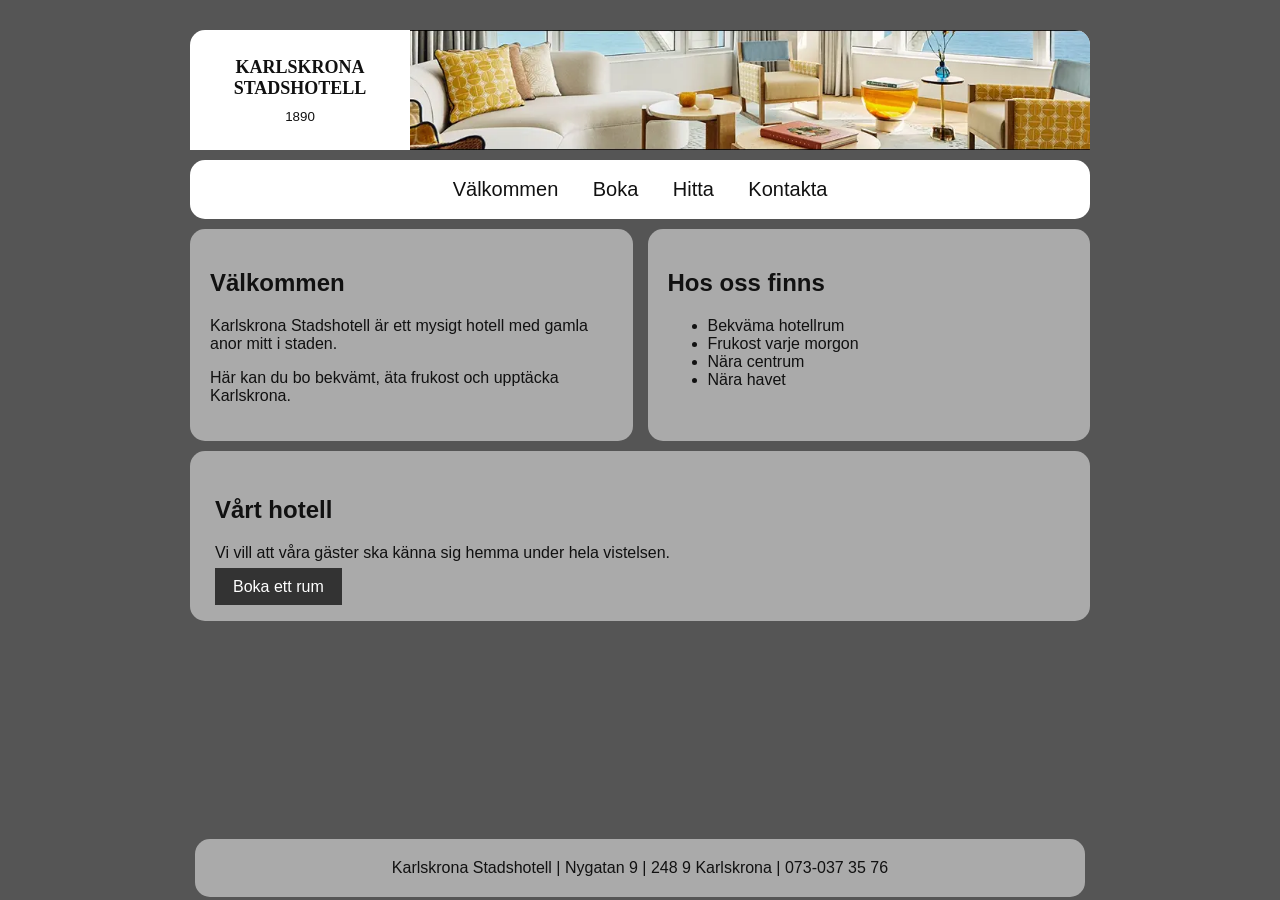
<file: index.html>
<!DOCTYPE html>
<html lang="sv">

<head>
  <meta charset="UTF-8">
  <meta name="viewport" content="width=device-width, initial-scale=1">
  <meta name="description" content="Välkommen till Karlskrona Stadshotell.">
  <title>Karlskrona Stadshotell - Välkommen</title>
  <link rel="stylesheet" href="css/style.css">
  <script src="js/script.js" defer></script>
</head>

<body>

  <header>
    <div class="top">
      <div class="logo">
        <strong>KARLSKRONA<br>STADSHOTELL</strong>
        <small>1890</small>
      </div>
      <img src="images/hotell.webp" alt="Karlskrona Stadshotell">

    </div>
    <nav>
      <a href="index.html">Välkommen</a>
      <a href="boka.html">Boka</a>
      <a href="hitta.html">Hitta</a>
      <a href="kontakta.html">Kontakta</a>
    </nav>
  </header>

  <main>

    <section class="cards">
      <div>
        <h1>Välkommen</h1>
        <p>Karlskrona Stadshotell är ett mysigt hotell med gamla anor mitt i staden.</p>
        <p>Här kan du bo bekvämt, äta frukost och upptäcka Karlskrona.</p>
      </div>
      <div>
        <h2>Hos oss finns</h2>
        <ul>
          <li>Bekväma hotellrum</li>
          <li>Frukost varje morgon</li>
          <li>Nära centrum</li>
          <li>Nära havet</li>
        </ul>
      </div>
    </section>
    <section>
      <h2>Vårt hotell</h2>
      <p>Vi vill att våra gäster ska känna sig hemma under hela vistelsen.</p>
      <a class="button" href="boka.html">Boka ett rum</a>
    </section>

  </main>

  <footer>
    Karlskrona Stadshotell | Nygatan 9 | 248 9 Karlskrona | 073-037 35 76
  </footer>

</body>

</html>
</file>
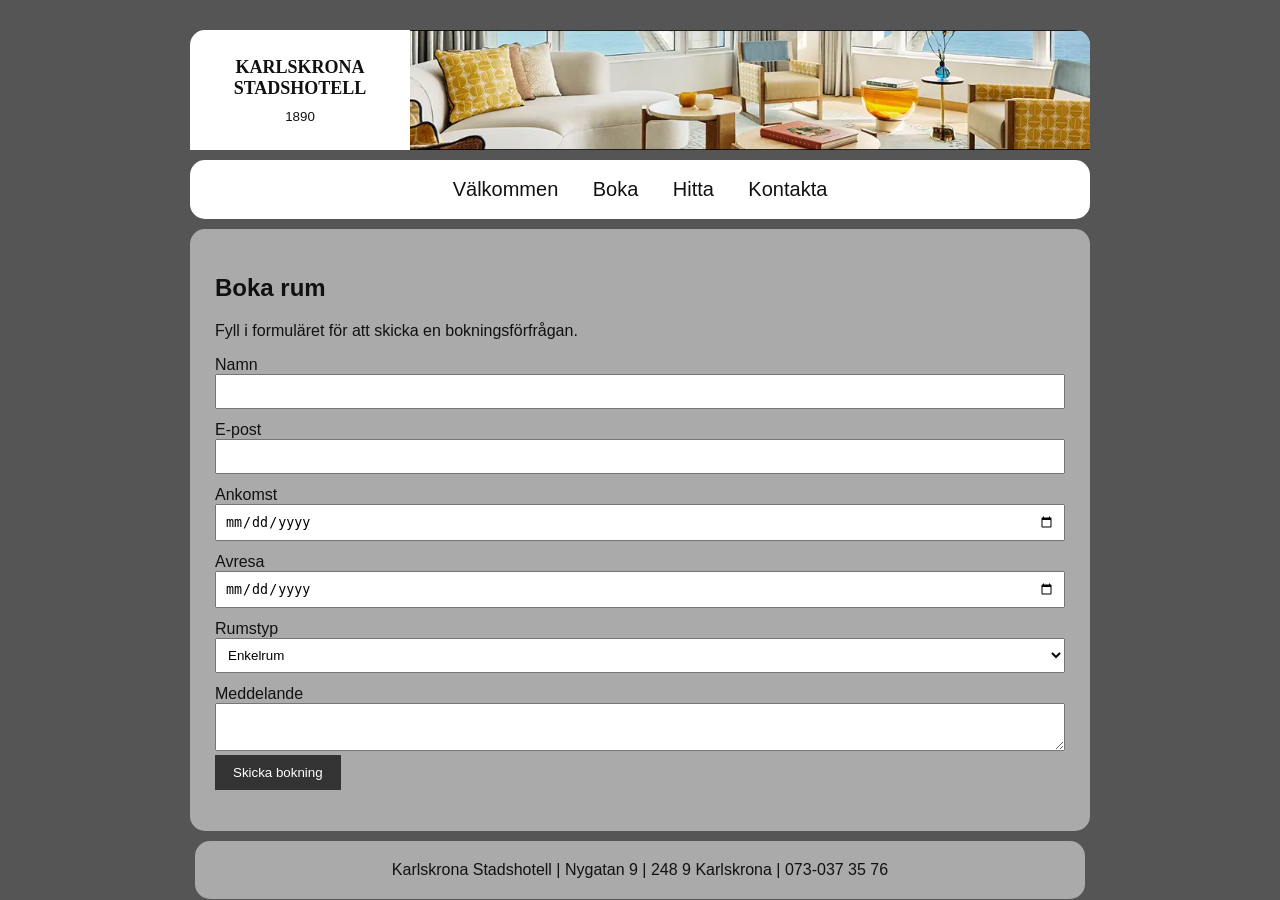
<file: boka.html>
<!DOCTYPE html>
<html lang="sv">

<head>
  <meta charset="UTF-8">
  <meta name="viewport" content="width=device-width, initial-scale=1">
  <meta name="description" content="Boka rum på Karlskrona Stadshotell.">
  <title>Karlskrona Stadshotell - Boka</title>
  <link rel="stylesheet" href="css/style.css">
  <script src="js/script.js" defer></script>
</head>

<body>

  <header>
    <div class="top">
      <div class="logo">
        <strong>KARLSKRONA<br>STADSHOTELL</strong>
        <small>1890</small>
      </div>
      <img src="images/hotell.webp" alt="Karlskrona Stadshotell">
    </div>
    <nav>
      <a href="index.html">Välkommen</a>
      <a href="boka.html">Boka</a>
      <a href="hitta.html">Hitta</a>
      <a href="kontakta.html">Kontakta</a>
    </nav>
  </header>

  <main>

    <section>
      <h1>Boka rum</h1>
      <p>Fyll i formuläret för att skicka en bokningsförfrågan.</p>
      <form id="booking-form">
        <label for="namn">Namn</label>
        <input id="namn" name="namn" type="text" required>

        <label for="email">E-post</label>
        <input id="email" name="email" type="email" required>

        <label for="ankomst">Ankomst</label>
        <input id="ankomst" name="ankomst" type="date" required>

        <label for="avresa">Avresa</label>
        <input id="avresa" name="avresa" type="date" required>

        <label for="rum">Rumstyp</label>
        <select id="rum" name="rum">
          <option>Enkelrum</option>
          <option>Dubbelrum</option>
          <option>Familjerum</option>
        </select>

        <label for="meddelande">Meddelande</label>
        <textarea id="meddelande" name="meddelande"></textarea>

        <button type="submit">Skicka bokning</button>
        <p id="result"></p>
      </form>
    </section>

  </main>

  <footer>
    Karlskrona Stadshotell | Nygatan 9 | 248 9 Karlskrona | 073-037 35 76
  </footer>

</body>

</html>
</file>
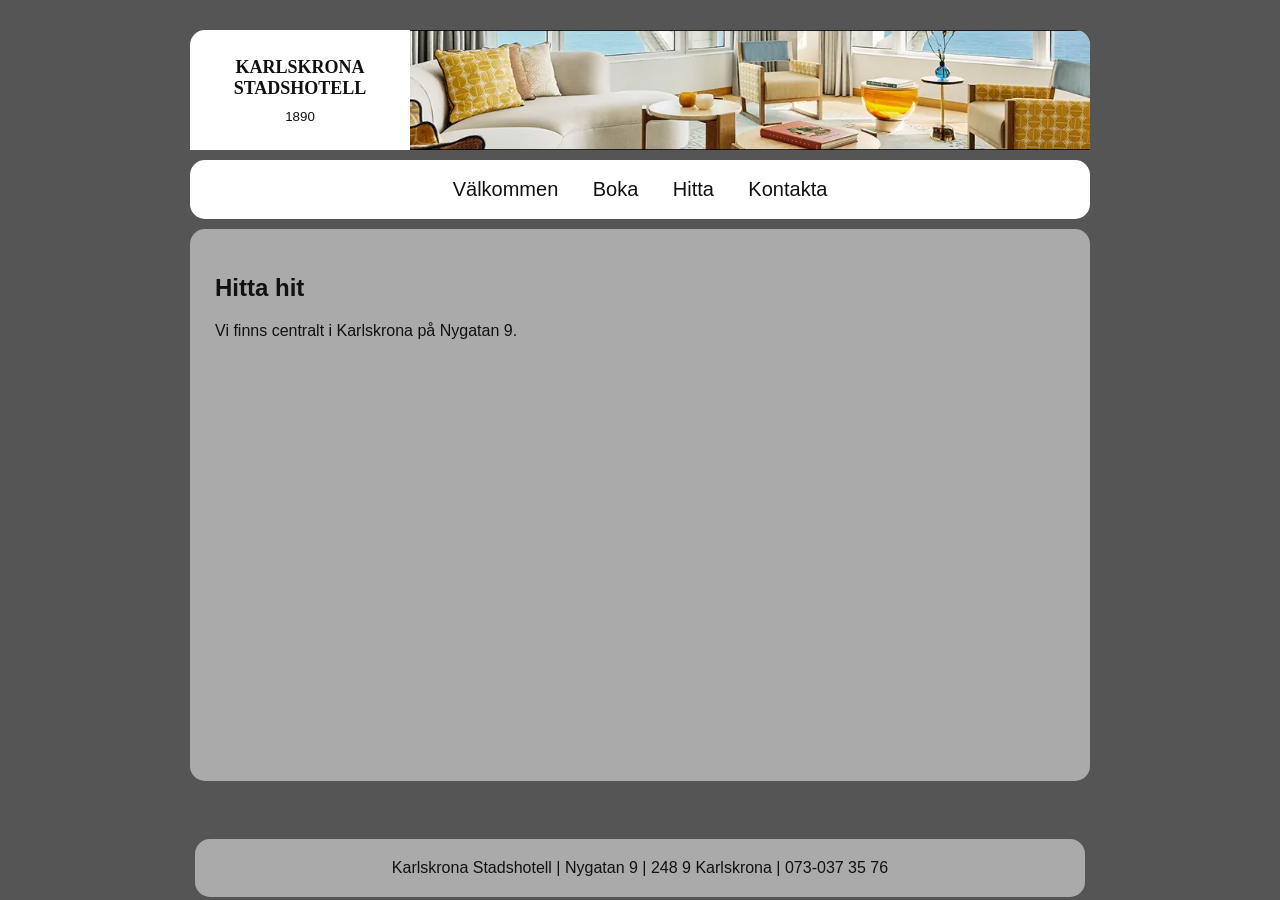
<file: hitta.html>
<!DOCTYPE html>
<html lang="sv">

<head>
  <meta charset="UTF-8">
  <meta name="viewport" content="width=device-width, initial-scale=1">
  <meta name="description" content="Hitta till Karlskrona Stadshotell.">
  <title>Karlskrona Stadshotell - Hitta</title>
  <link rel="stylesheet" href="css/style.css">
  <script src="js/script.js" defer></script>
</head>

<body>

  <header>
    <div class="top">
      <div class="logo">
        <strong>KARLSKRONA<br>STADSHOTELL</strong>
        <small>1890</small>
      </div>
      <img src="images/hotell.webp" alt="Karlskrona Stadshotell">

    </div>
    <nav>
      <a href="index.html">Välkommen</a>
      <a href="boka.html">Boka</a>
      <a href="hitta.html">Hitta</a>
      <a href="kontakta.html">Kontakta</a>
    </nav>
  </header>

  <main>

    <section>
      <h1>Hitta hit</h1>
      <p>Vi finns centralt i Karlskrona på Nygatan 9.</p>
      <div class="map">
        <iframe title="Karta över Karlskrona" src="https://www.google.com/maps?q=Karlskrona%2C%20Sweden&output=embed"
          loading="lazy"></iframe>
      </div>
    </section>

  </main>

  <footer>
    Karlskrona Stadshotell | Nygatan 9 | 248 9 Karlskrona | 073-037 35 76
  </footer>

</body>

</html>
</file>
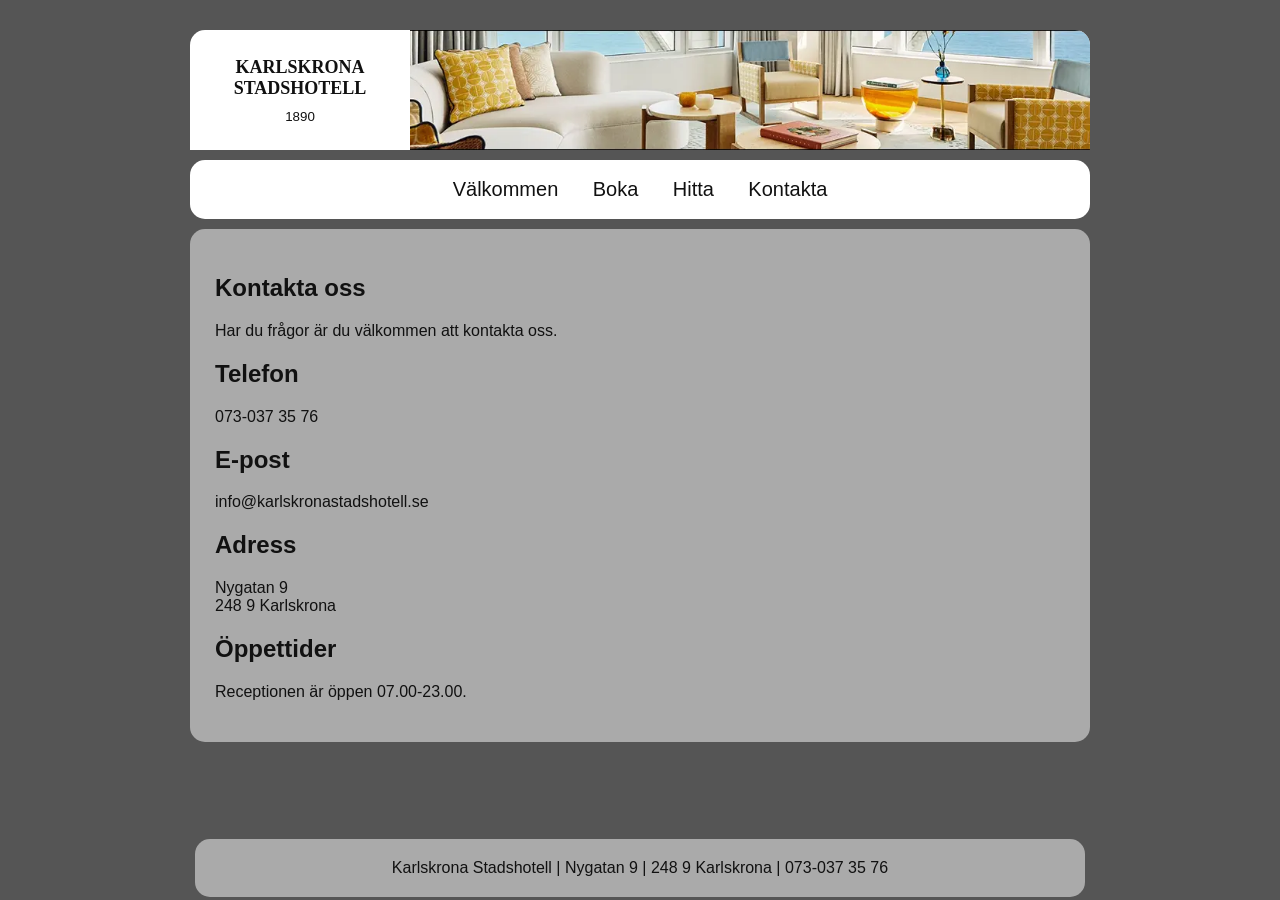
<file: kontakta.html>
<!DOCTYPE html>
<html lang="sv">

<head>
  <meta charset="UTF-8">
  <meta name="viewport" content="width=device-width, initial-scale=1">
  <meta name="description" content="Kontakta Karlskrona Stadshotell.">
  <title>Karlskrona Stadshotell - Kontakta</title>
  <link rel="stylesheet" href="css/style.css">
  <script src="js/script.js" defer></script>
</head>

<body>

  <header>
    <div class="top">
      <div class="logo">
        <strong>KARLSKRONA<br>STADSHOTELL</strong>
        <small>1890</small>
      </div>
      <img src="images/hotell.webp" alt="Karlskrona Stadshotell">

    </div>
    <nav>
      <a href="index.html">Välkommen</a>
      <a href="boka.html">Boka</a>
      <a href="hitta.html">Hitta</a>
      <a href="kontakta.html">Kontakta</a>
    </nav>
  </header>

  <main>

    <section>
      <h1>Kontakta oss</h1>
      <p>Har du frågor är du välkommen att kontakta oss.</p>
      <h2>Telefon</h2>
      <p>073-037 35 76</p>
      <h2>E-post</h2>
      <p>info@karlskronastadshotell.se</p>
      <h2>Adress</h2>
      <p>Nygatan 9<br> 248 9 Karlskrona</p>
      <h2>Öppettider</h2>
      <p>Receptionen är öppen 07.00-23.00.</p>
    </section>

  </main>

  <footer>
    Karlskrona Stadshotell | Nygatan 9 | 248 9 Karlskrona | 073-037 35 76
  </footer>

</body>

</html>
</file>
<file: css/style.css>
body {
  background: #555;
  font-family: Arial, sans-serif;
  margin: 0;
  color: #111;
}

header {
  max-width: 900px;
  margin: 30px auto 0;
}


.top {
  display: flex;
  align-items: center;
  background: white;
  height: 120px;
  overflow: hidden;
  border-radius: 15px 15px 0 0;
}

.logo {
  width: 220px;
  text-align: center;
  padding: 25px 10px;
  box-sizing: border-box;
  flex-shrink: 0;
}

.logo strong {
  font-family: Georgia, serif;
  font-size: 18px;
}

.logo small {
  display: block;
  margin-top: 10px;
}


.top img {
  width: 100%;
  height: 100%;
  object-fit: cover;
  display: block;
  min-width: 0;
}

nav {
  background: white;
  margin-top: 10px;
  padding: 18px;
  border-radius: 15px;
  text-align: center;
}

nav a {
  color: #111;
  text-decoration: none;
  margin: 0 15px;
  font-size: 20px;
}

nav a:hover {
  text-decoration: underline;
}

main {
  max-width: 900px;
  margin: 10px auto;
  min-height: 600px;
}

section {
  background: #aaa;
  padding: 25px;
  margin: 10px 0;
  border-radius: 15px;
}

.cards {
  display: flex;
  gap: 15px;
  background: none;
  padding: 0;
}

.cards div {
  background: #aaa;
  padding: 20px;
  flex: 1;
  border-radius: 15px;
}

.button,
button {
  background: #333;
  color: white;
  padding: 10px 18px;
  border: 0;
  text-decoration: none;
}

label {
  display: block;
  margin-top: 12px;
}

input,
select,
textarea {
  width: 100%;
  padding: 8px;
  box-sizing: border-box;
}

.map {
  height: 400px;
}

.map iframe {
  width: 100%;
  height: 100%;
  border: 0;
}

footer {
  max-width: 850px;
  margin: auto;
  background: #aaa;
  padding: 20px;
  text-align: center;
  border-radius: 15px;
}


@media (max-width: 700px) {

  header,
  main {
    width: 92%;
  }

  .top {
    height: auto;
    display: block;
  }

  .logo {
    width: 100%;
  }

  .top img {
    width: 100%;
    height: auto;
  }

  nav a {
    display: block;
    margin: 10px;
  }

  .cards {
    display: block;
  }

  .cards div {
    margin-bottom: 10px;
  }
}
</file>
